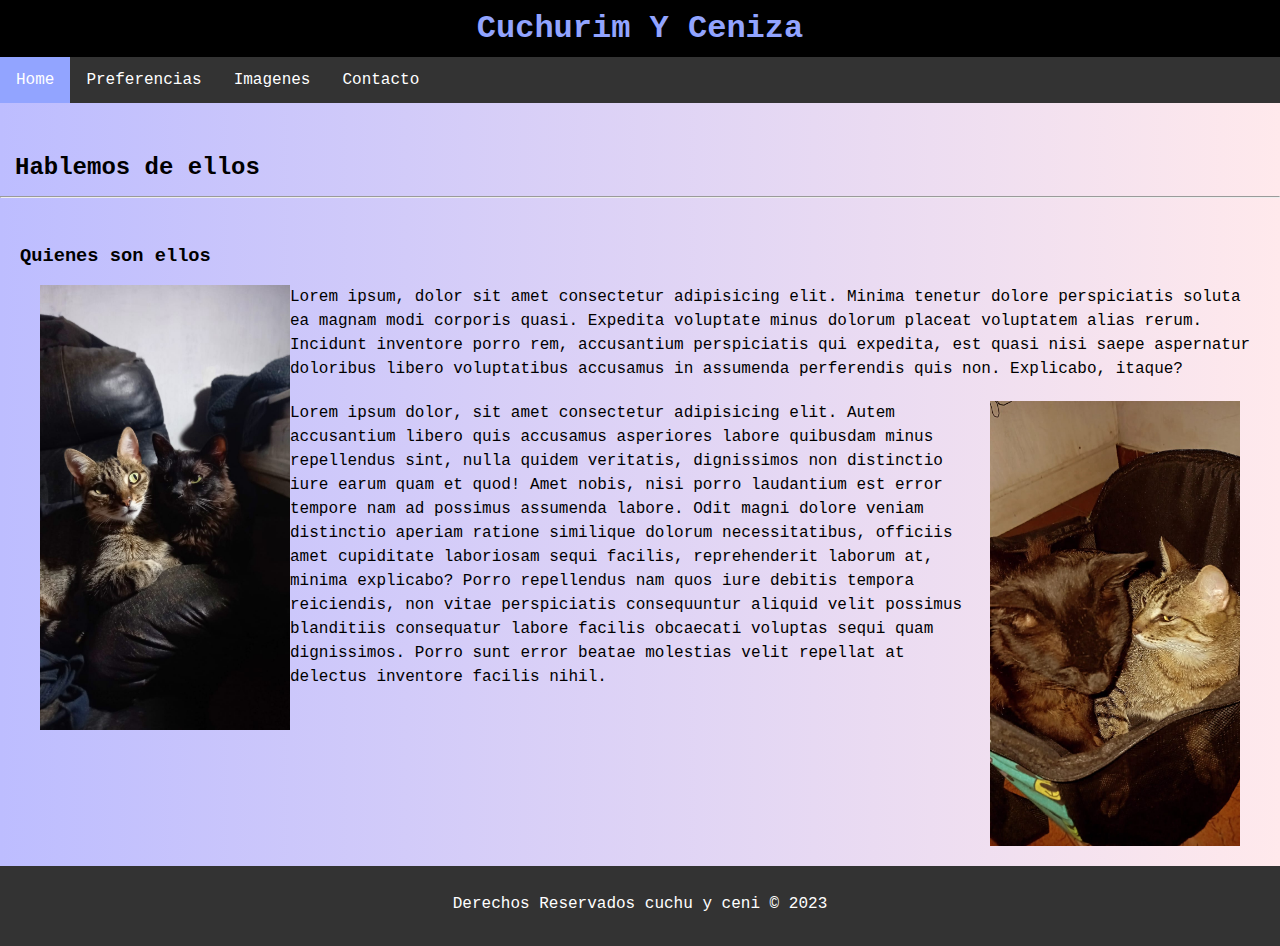
<file: index.html>
<!DOCTYPE html>
<html lang="es">

<head>
    <meta charset="UTF-8">
    <meta name="viewport" content="width=device-width, initial-scale=1.0">
    <link rel="shortcut icon" href="favicon.ico" type="image/x-icon">
    
    <link rel="stylesheet" href="style.css">
    <title>La web de los cats</title>
</head>

<body>

        <header>
        <h1>Cuchurim Y Ceniza</h1>
        <nav>
            <ul>
                <li><a class="active" href="index.html">Home</a></li>
                <li><a href="preferencias.html">Preferencias</a></li>
                <li><a href="imagenes.html">Imagenes</a></li>
                <li><a href="contacto.html">Contacto</a></li>
            </ul>
            
        </nav>
        </header>

        <br><br>
        <h2>Hablemos de ellos</h2>
        <hr>

        <article class="container">
            <h3>Quienes son ellos</h3>

            <img class="image001" src="imagen/cuchu-ceniza.jpeg" alt="cuchu y ceniza" width="250px">

        <p>Lorem ipsum, dolor sit amet consectetur adipisicing elit. Minima tenetur dolore perspiciatis soluta ea magnam modi corporis quasi. Expedita voluptate minus dolorum placeat voluptatem alias rerum. Incidunt inventore porro rem, accusantium perspiciatis qui expedita, est quasi nisi saepe aspernatur doloribus libero voluptatibus accusamus in assumenda perferendis quis non. Explicabo, itaque?</p>

        <img class="image002" src="imagen/cuchu-ceniza01.jpeg" alt="cuchu" width="250px">
        <p>Lorem ipsum dolor, sit amet consectetur adipisicing elit. Autem accusantium libero quis accusamus asperiores labore quibusdam minus repellendus sint, nulla quidem veritatis, dignissimos non distinctio iure earum quam et quod! Amet nobis, nisi porro laudantium est error tempore nam ad possimus assumenda labore. Odit magni dolore veniam distinctio aperiam ratione similique dolorum necessitatibus, officiis amet cupiditate laboriosam sequi facilis, reprehenderit laborum at, minima explicabo? Porro repellendus nam quos iure debitis tempora reiciendis, non vitae perspiciatis consequuntur aliquid velit possimus blanditiis consequatur labore facilis obcaecati voluptas sequi quam dignissimos. Porro sunt error beatae molestias velit repellat at delectus inventore facilis nihil.</p>
        </article>
    
    <footer class="footer">
        <p>Derechos Reservados cuchu y ceni &copy; 2023</p>
    </footer>

</body>
</html>
</file>
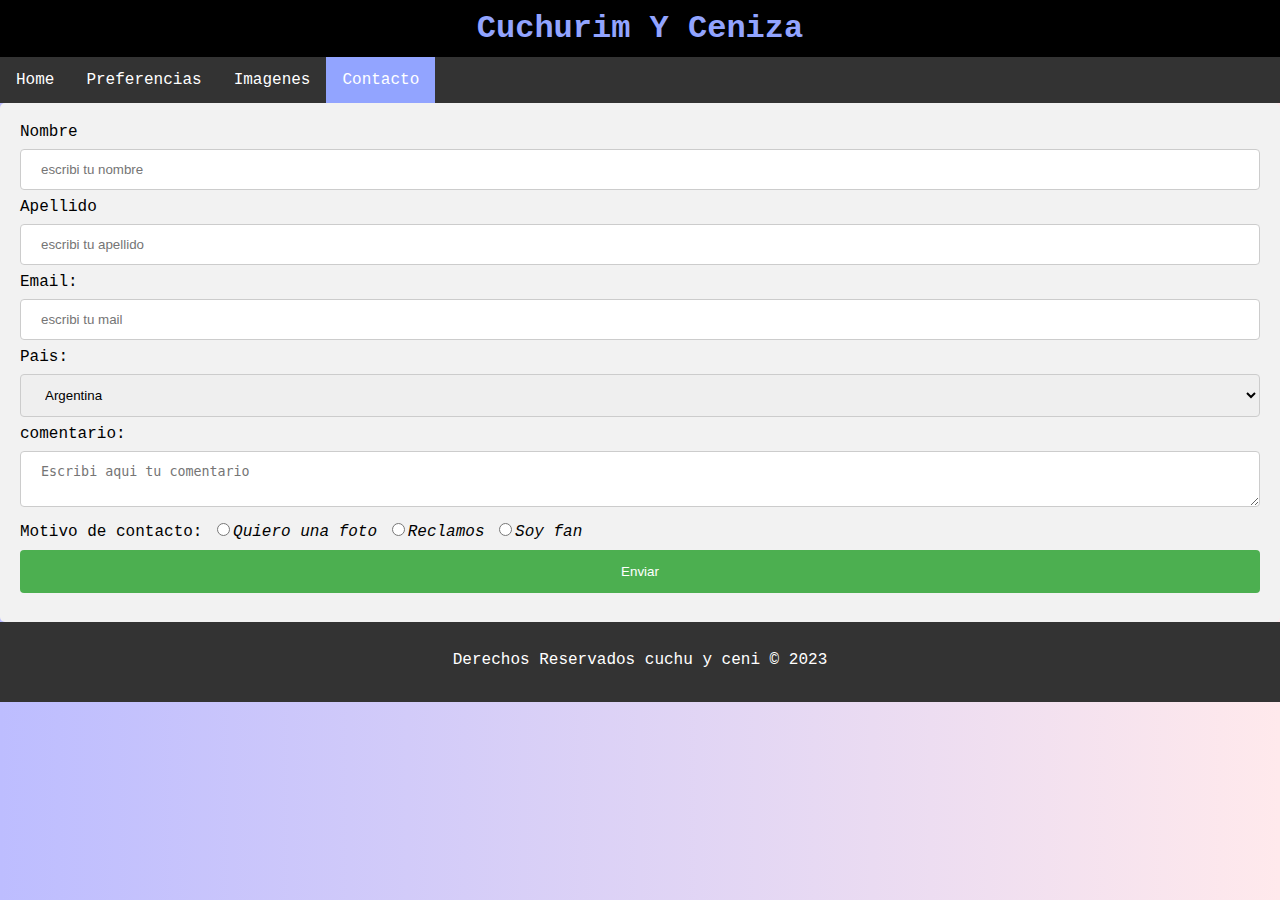
<file: contacto.html>
<!DOCTYPE html>
<html lang="es">
<head>
    <meta charset="UTF-8">
    <meta name="viewport" content="width=device-width, initial-scale=1.0">
    
    <link rel="stylesheet" href="style.css">
    <title>Contacto</title>
</head>

<body>
    
    <header>
        <h1>Cuchurim Y Ceniza</h1>
        <nav>
            <ul>
                <li><a href="index.html">Home</a></li>
                <li><a href="preferencias.html">Preferencias</a></li>
                <li><a href="imagenes.html">Imagenes</a></li>
                <li><a class="active" href="contacto.html">Contacto</a></li>
            </ul>
            
        </nav>
    </header>
    
    <div class="contenedor-formulario">
        <form>
            <label for="Nombre">Nombre</label>
            <input type="text" id="nombre" name="nombre" placeholder="escribi tu nombre" required>
            <label for="Apellido">Apellido</label>
            <input type="text" id="nombre" name="nombre" placeholder="escribi tu apellido" required>
            <label for="mail"> Email: </label>
            <input type="email" name="mail" id="mail" placeholder="escribi tu mail"required>
            <label for="pais">Pais: </label>
            <select name="pais" id="pais" >
            <option value="Argetina">Argentina</option>     
            <option value="Fracia">Fracia</option>     
            <option value="Colombia">Colombia</option>     
            <option value="Alemania">Alemania</option>     
            <option value="España">España</option>     
            <option value="Uruguay">Uruguay</option>     
            <option value="Paraguay">Paraguay</option>     
            <option value="Italia">Italia</option>     
            <option value="Canada">Canada</option>     
            <option value="Inglaterra">Inglaterra</option>     
            <option value="Irlanda">Irlanda</option>     
            </select>
            <label for="comentario">comentario: </label>
            <textarea name="comentario" id="comentario" placeholder="Escribi aqui tu comentario"></textarea>
            <label for="motivo">Motivo de contacto:</label>
            <input type="radio" id="motivo" name="motivo "><i>Quiero una foto</i>
            <input type="radio" id="motivo" name="motivo "><i>Reclamos</i>
            <input type="radio" id="motivo" name="motivo "><i>Soy fan</i>
            
            <input type="submit" value="Enviar">

        </form> 
    </div>
    
    
    <footer class="footer">
        <p>Derechos Reservados cuchu y ceni &copy; 2023</p>
    </footer>

</body>
</html>
</file>
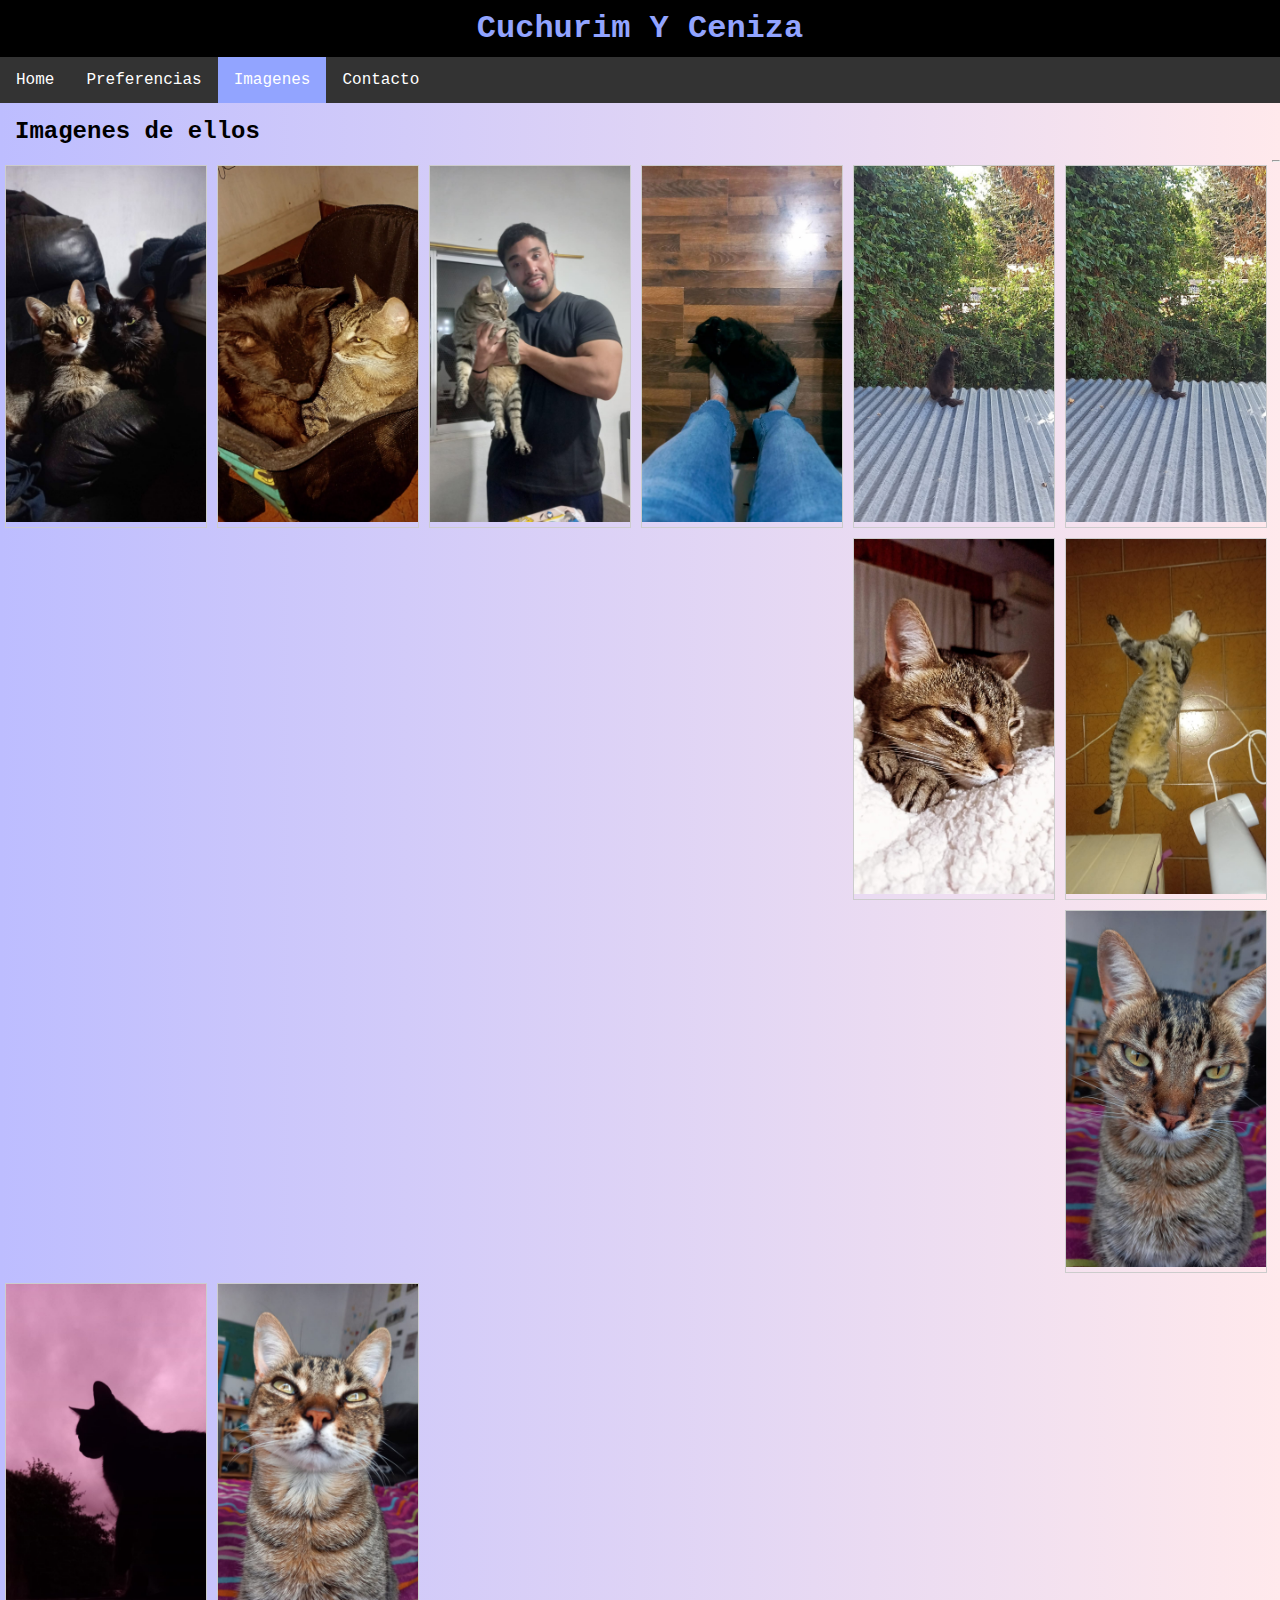
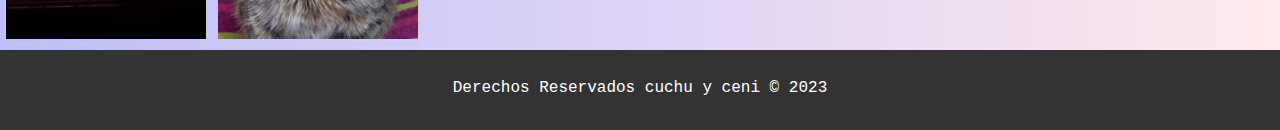
<file: imagenes.html>
<!DOCTYPE html>
<html lang="es">
<head>
    <meta charset="UTF-8">
    <meta name="viewport" content="width=device-width, initial-scale=1.0">
    
    <link rel="stylesheet" href="style.css">
    <title>Imagenes</title>
</head>

<body>
    
    <header>
        <h1>Cuchurim Y Ceniza</h1>
        <nav>
            <ul>
                <li><a href="index.html">Home</a></li>
                <li><a href="preferencias.html">Preferencias</a></li>
                <li><a class="active" href="imagenes.html">Imagenes</a></li>
                <li><a href="contacto.html">Contacto</a></li>
            </ul>
            
        </nav>
    </header>
    
     <h2>Imagenes de ellos</h2>

    <section class="centrado">

        <div class="gallery">
            <img src="imagen/cuchu-ceniza.jpeg" alt="cuchu yceniza" width="250px" >
            </div> 
            <div class="gallery">
                <img src="imagen/cuchu-ceniza01.jpeg" alt="cuchu y ceniza"width="250px" >
            </div>
            <div class="gallery">
                <img src="imagen/cuchu-yo.jpeg" alt="cuchu y yo"width="250px" >
            </div>
            <div class="gallery">
                <img src="imagen/ceniza.jpeg" alt="ceni"width="250px" >
            </div>
            <div class="gallery">
                <img src="imagen/ceniza02.jpeg" alt="ceni"width="250px" >
            </div>
            <div class="gallery">
                <img src="imagen/ceniza03.jpeg" alt="ceni"width="250px" >
            </div>
            <div class="gallery">
                <img src="imagen/cuchu.jpeg" alt="cuchu"width="250px" >
            </div>
            <div class="gallery">
                <img src="imagen/cuchu01.jpeg" alt="cuchu"width="250px" >
            </div>
            <div class="gallery">
                <img src="imagen/cuchu02.jpeg" alt="cuchu"width="250px" >
            </div>
            <div class="gallery">
                <img src="imagen/cuchu03.jpeg" alt="cuchu"width="250px" >
            </div>
            <div class="gallery">
                <img src="imagen/cuchu04.jpeg" alt="cuchu"width="250px" >
            
            </div>
        </div>
    </section>
    
    
    <hr>
    <footer class="footer">
        <p>Derechos Reservados cuchu y ceni &copy; 2023</p>
    </footer>

</body>
</html>
</file>
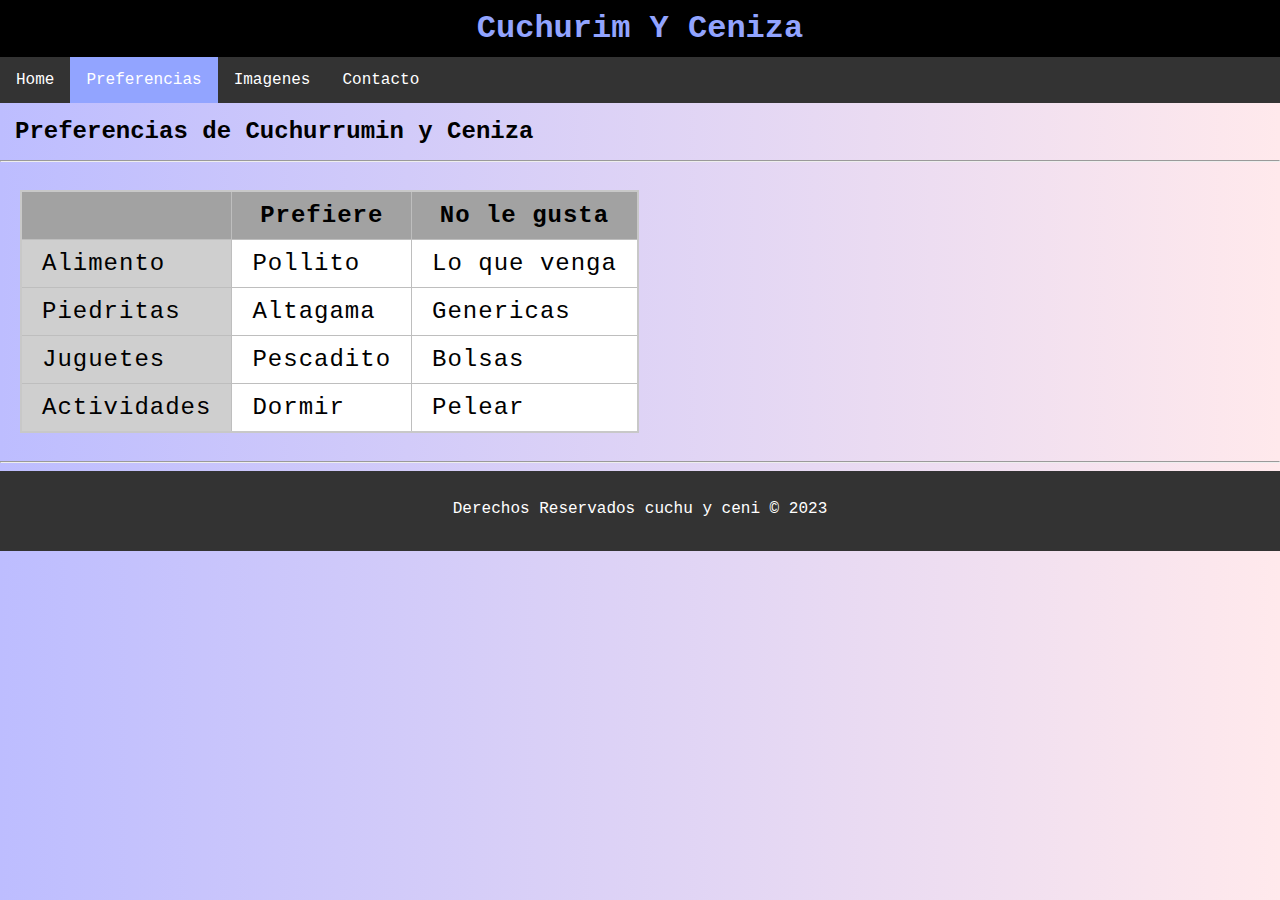
<file: preferencias.html>
<!DOCTYPE html>
<html lang="es">
<head>
    <meta charset="UTF-8">
    <meta name="viewport" content="width=device-width, initial-scale=1.0">
    
    <link rel="stylesheet" href="style.css">
    <title>Preferencias</title>
</head>
<body>
    
    <header>
        <h1>Cuchurim Y Ceniza</h1>
        <nav>
            <ul>
                <li><a href="index.html">Home</a></li>
                <li><a class="active" href="preferencias.html">Preferencias</a></li>
                <li><a href="imagenes.html">Imagenes</a></li>
                <li><a href="contacto.html">Contacto</a></li>
            </ul>
            
        </nav> 
    </header>

    <h2 class="prefencias">Preferencias de Cuchurrumin y Ceniza</h2>
    <hr>

    <div class="container">
        <table>
            <colgroup>
                <col style="background-color: rgb(207, 207, 207);">
                <col>
                <col>
                <col>
                <col>
            </colgroup>
            <th></th>
            <th>Prefiere</th>
            <th>No le gusta</th>

            <tr>
                <td>Alimento</td>
                <td>Pollito</td>
                <td>Lo que venga</td>
            </tr>
            <tr>
                <td>Piedritas</td>
                <td>Altagama</td>
                <td>Genericas</td>
            </tr>
            <tr>
                <td>Juguetes</td>
                <td>Pescadito</td>
                <td>Bolsas</td>
            </tr>
            <tr>
                <td>Actividades</td>
                <td>Dormir</td>
                <td>Pelear</td>
            </tr>
            
        </table>
    </div>
    
    
    <hr>
    <footer class="footer">
        <p>Derechos Reservados cuchu y ceni &copy; 2023</p>
    </footer>

</body>
</html>
</file>
<file: style.css>
body {
    font-family: "Lucida Console", "Courier New", monospace;
    background: linear-gradient(to right, rgb(189, 189, 255), rgb(255, 233, 236));
    padding: 0;
    margin: 0;
}

header{
    text-align: center;
    
}

ul{
    list-style-type: none;
    margin: 0;
    padding: 0;
    overflow: hidden;
    background: #333;
}

li{
    float: left;
}

li a{
    display: block;
    color: white;
    text-align: center;
    padding: 14px 16px;
    text-decoration: none;
}

li a:hover:not(.active){
    background: #111;
}

.active{
    background: #92a4ff;
}

h1{
    
    background: black;
    padding: 10px;
    margin: 0px;
    color: #92a4ff;
}

h2{
    font-size: 24px;
    margin: 15px;
    padding: 0px;
}

.container{
    max-width: 100%;
    margin: 0 auto;
    padding: 20px;
}

p{
    font-size: 16px;
    line-height: 1.5;
    margin-bottom: 20px;
}

.image001{
    float: left;
    margin: 0 0 20px 20px;
    max-width: 25%;
    height: auto;
}

.image002{
    float: right;
    margin: 0 20px 20px 0;
    max-width: 25%;
    height: auto;
}

.articule{
    float: left;
    width: 70%;
    background: #fff;
    padding: 10px;
    margin: 10px;
    border: 1px solid #CCC;
}

.footer{
    background: #333;
    color: #fff;
    padding: 10px;
    text-align: center;
    clear: both;
}

table{
    border-collapse: collapse;
    border: 2px solid rgb(200, 200, 200);
    letter-spacing: 1px;
    font-size: 1.5rem;
    background-color: #FFF;
}

td{
    border: 1px solid rgb(190, 190, 190);
    padding: 10px 20px;
}

th{
    border: 1px solid rgb(190, 190, 190) ;
    padding: 10px 20px;
    background-color: rgb(162, 162, 162);
}

div.gallery {
    margin: 5px;
    border: 1px solid #ccc;
    float: left;
    width: 200px;
}



div.gallery:hover {
    border: 1px solid #777;
}


div.gallery img {
    width: 100%;
    
}


div.desc {
    padding: 15px;
    text-align: center;
}


input[type=text],
input[type=email],
textarea,
select {
        width: 100%;
        padding: 12px 20px;
        margin: 8px 0;
        display: inline-block;
        border: 1px solid #ccc;
        border-radius: 4px;
        box-sizing: border-box;
}

input[type=submit] {
    width: 100%;
    background-color: #4caf50;
    color: white;
    padding: 14px 20px;
    margin: 9px 0;
    border: none;
    border-radius: 4px;
    cursor: pointer;
}

input[type=submit]:hover {
    background-color: #45a049;
}

div.contenedor-formulario{
    border-radius: 5px;
    background-color: #f2f2f2;
    padding: 20px;
}
</file>
